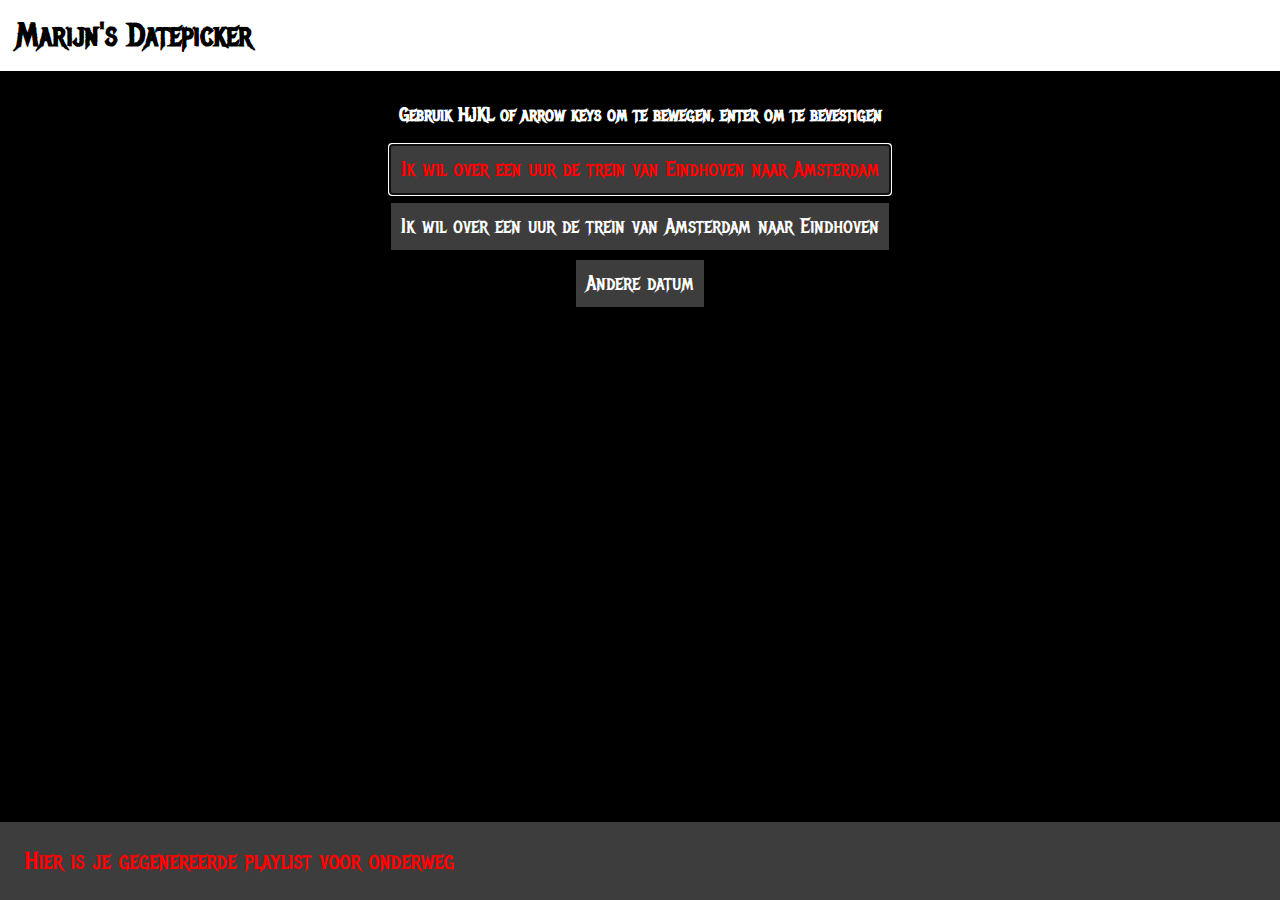
<file: index.html>
<!doctype html>
<html>

<head>
  <title></title>
  <link rel="stylesheet" type="text/css" href="styles.css">
  <link href="https://fonts.googleapis.com/css?family=Metal+Mania&display=swap" rel="stylesheet">
</head>

<body>
  <a href="index.html" id="banner"><h1>Marijn's Datepicker</h1></a>
  <h3>Gebruik HJKL of arrow keys om te bewegen, enter om te bevestigen</h3>
  <main>
    
    <a class="mainLink move" href="datepicker.html">Andere datum</a>
    <a id="spotifyLink" class="move" target="_blank"
    href="https://open.spotify.com/playlist/37i9dQZF1DX2LTcinqsO68?si=nAmTQc68R3aSUXF2wRF1Dg">Hier is
    je gegenereerde playlist voor onderweg</a>
  </main>

    <script src="https://ajax.googleapis.com/ajax/libs/jquery/3.4.1/jquery.min.js"></script>
  <script src="main.js"></script>

</body>

</html>
</file>
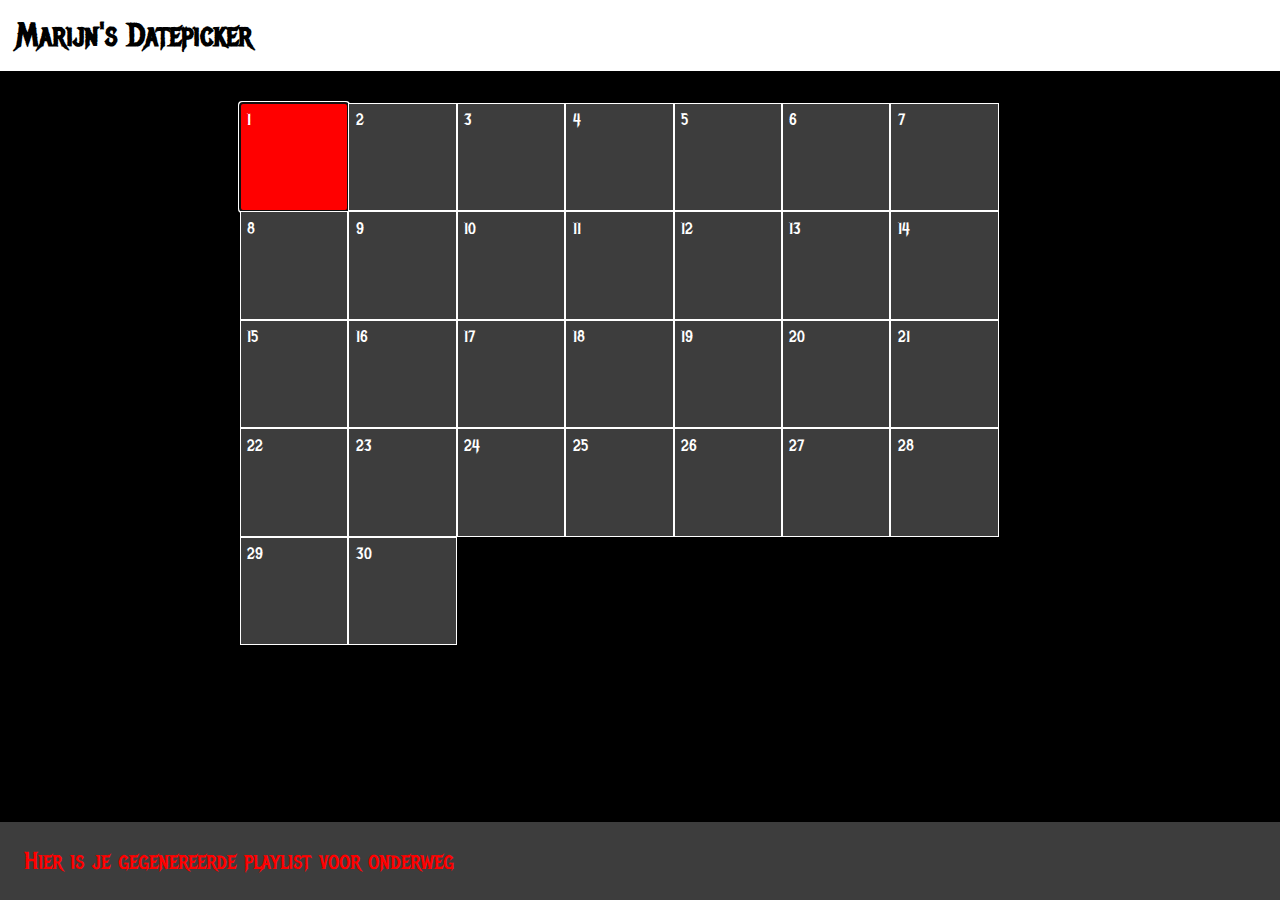
<file: datepicker.html>
<!doctype html>
<html>

<head>
    <title></title>
    <link rel="stylesheet" type="text/css" href="styles.css">
    <link href="https://fonts.googleapis.com/css?family=Metal+Mania&display=swap" rel="stylesheet">
</head>

<body>
    <a href="index.html" id="banner"><h1>Marijn's Datepicker</h1></a>
    <main>
        <div id="wrapper"></div>
    </main>
    <a id="spotifyLink" target="_blank"
        href="https://open.spotify.com/playlist/37i9dQZF1DX2LTcinqsO68?si=nAmTQc68R3aSUXF2wRF1Dg">Hier is
        je gegenereerde playlist voor onderweg</a>
    <script src="https://ajax.googleapis.com/ajax/libs/jquery/3.4.1/jquery.min.js"></script>
    <script src="datepicker.js"></script>
</body>

</html>
</file>
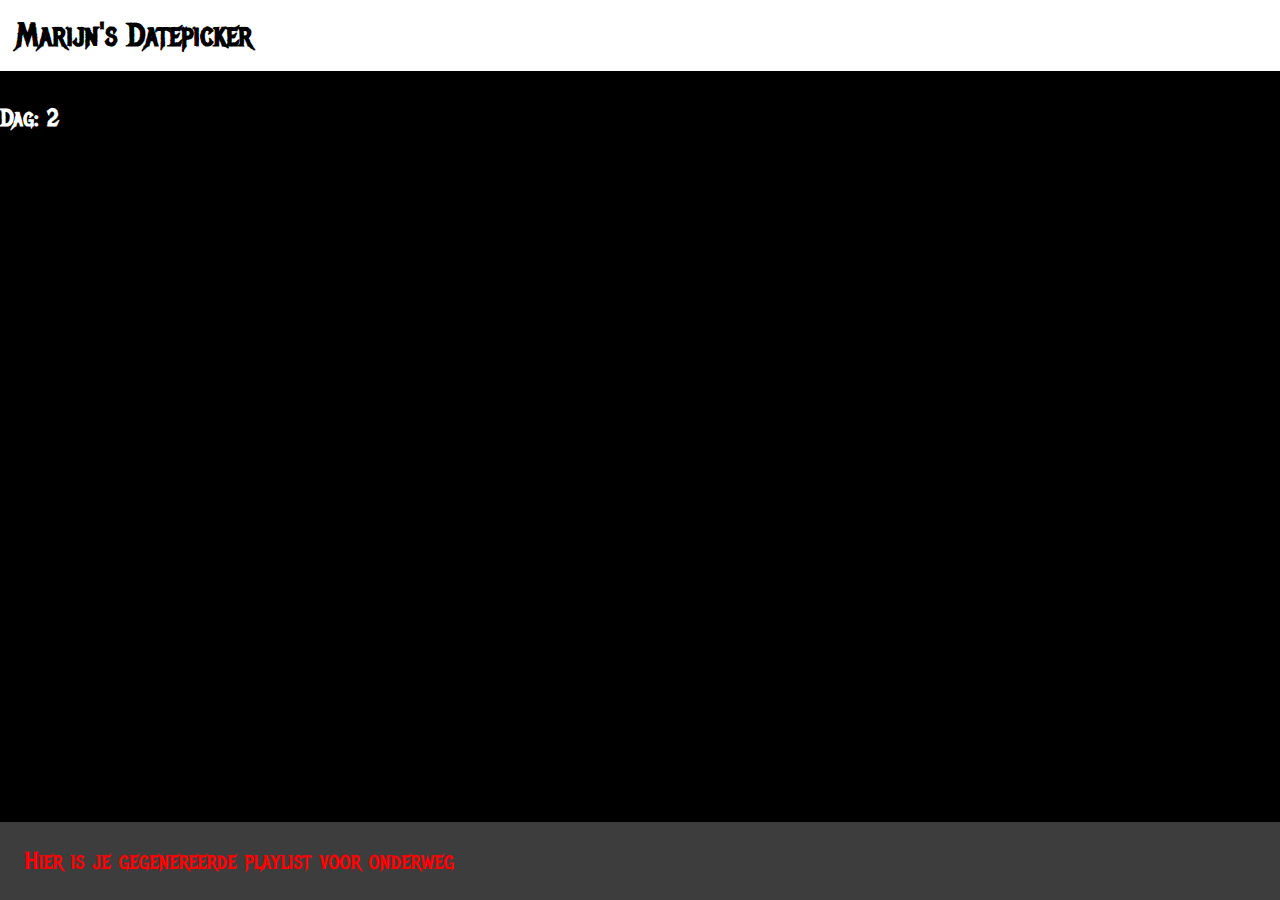
<file: hour.html>
<!doctype html>
<html>

<head>
    <title></title>
    <link rel="stylesheet" type="text/css" href="styles.css">
    <link href="https://fonts.googleapis.com/css?family=Metal+Mania&display=swap" rel="stylesheet">
</head>

<body>
    <a href="index.html" id="banner"><h1>Marijn's Datepicker</h1></a>
    <main>
        <h2>Dag: 2</h2>
    </main>
    <a id="spotifyLink" target="_blank"
        href="https://open.spotify.com/playlist/37i9dQZF1DX2LTcinqsO68?si=nAmTQc68R3aSUXF2wRF1Dg">Hier is
        je gegenereerde playlist voor onderweg</a>
    <script src="https://ajax.googleapis.com/ajax/libs/jquery/3.4.1/jquery.min.js"></script>
    <script src="datepicker.js"></script>
</body>

</html>
</file>
<file: styles.css>
body {
    background-color: black;
    font-family: 'Metal Mania', cursive;
    color: white;
    margin: 0;
}

a {
    display: block;
    width: max-content;
    text-decoration: none;
    color: white;
    background-color: rgb(61, 61, 61);
}

#banner {
    width: 100%;
}

.mainLink {
    padding: .5em;
    margin: .5em auto .5em auto;
    font-size: 1.3em;
}

.mainLink:focus, .mainLink:hover {
    color:red;
}

a:focus,
a:hover {
    color: white;
}

h1 {
    background-color: white;
    color: black;
    padding: .5em;
    top: 0;
    left: 0;
    margin: 0 0 1em 0;
}

h3 {
    text-align: center;
}

#spotifyLink {
    position: fixed;
    font-size: 1.5em;
    padding: 1em;
    width: 100%;
    bottom: 0;
    left: 0;
    color: red;
}

#spotifyLink:hover {
    color: white;
}

.test {
    width: 100px;
    height: 100px;
    border: 1px solid white;
    float: left;
    padding: .4em 0 0 .4em;
}

#wrapper {
    width: 800px;
    margin: 1em auto 1em auto;
}

.selected {
    background-color: red;
}

.hide {
    display: none;
}
</file>
